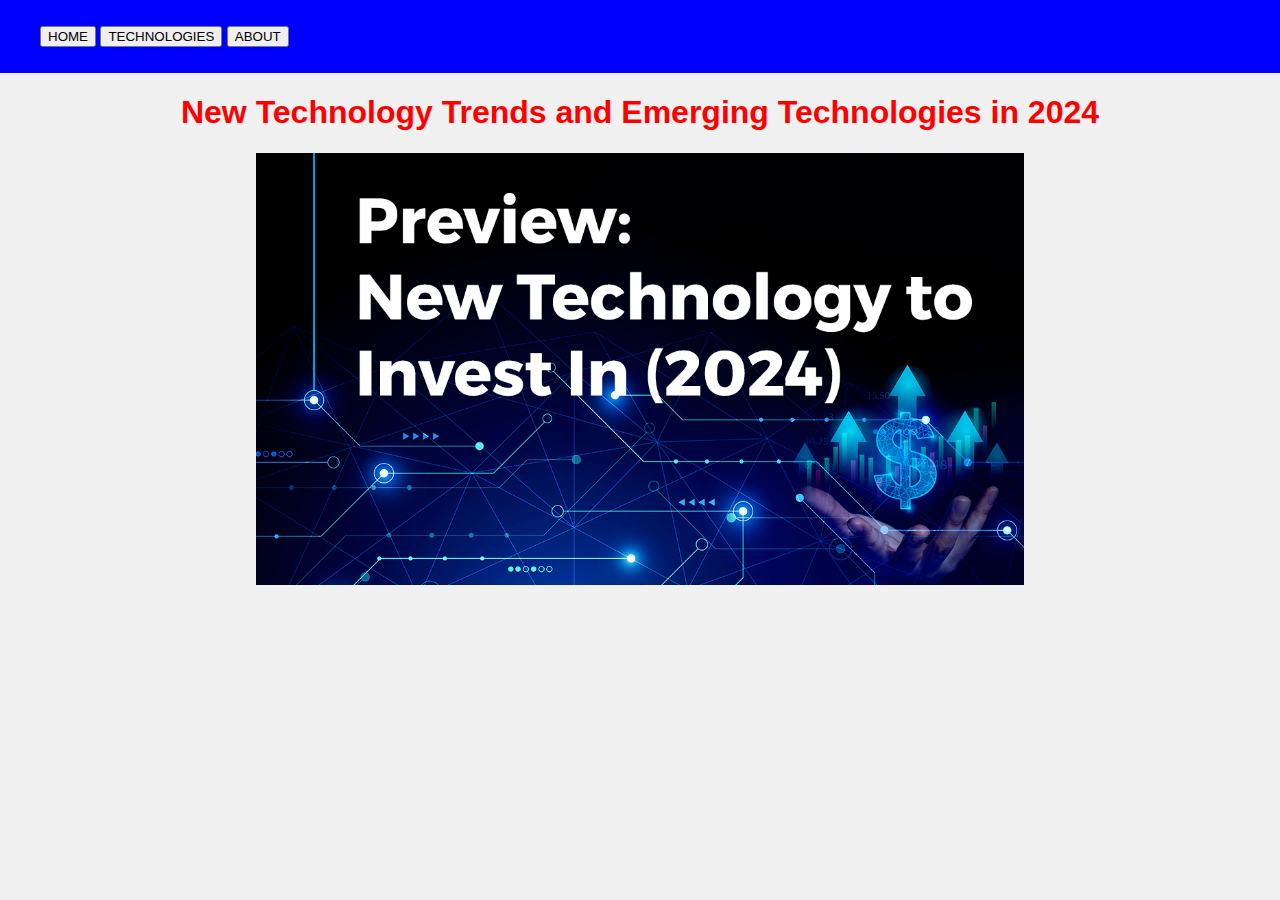
<file: index.html>
<!DOCTYPE html>
<html >
<head>
<title>New Technology Trends and Emerging Technologies in 2024</title>
<meta name="viewport" content="width=device-width, initial-scale=1">
<link rel="stylesheet" type="text/css" href="styles.css">
</head>
<body>
	<div class="w3_navigation">
		<div class="container">
			<nav>
				<div>
				</div>
				<div class="centered-menu">
					<ul>
						<a href="index.html" ><button>HOME </button></a>
						<a href="technologies.html" class="button-bounce"><button>TECHNOLOGIES</button></a>
						<a href="about.html" ><button>ABOUT</button></a>
					</ul>
				</div>
			</nav>
		</div>
	</div>
		<div>	 
			<center><h1 >New Technology Trends and Emerging Technologies in 2024</h1></center>
			<div> 
			<div >
		<center><img src="img/tech.png" style="width:60%;"></img> </center>
			</div>
			</div>
		</div>
	</div>
 </div>	
</div>
</body>
</html>
</file>
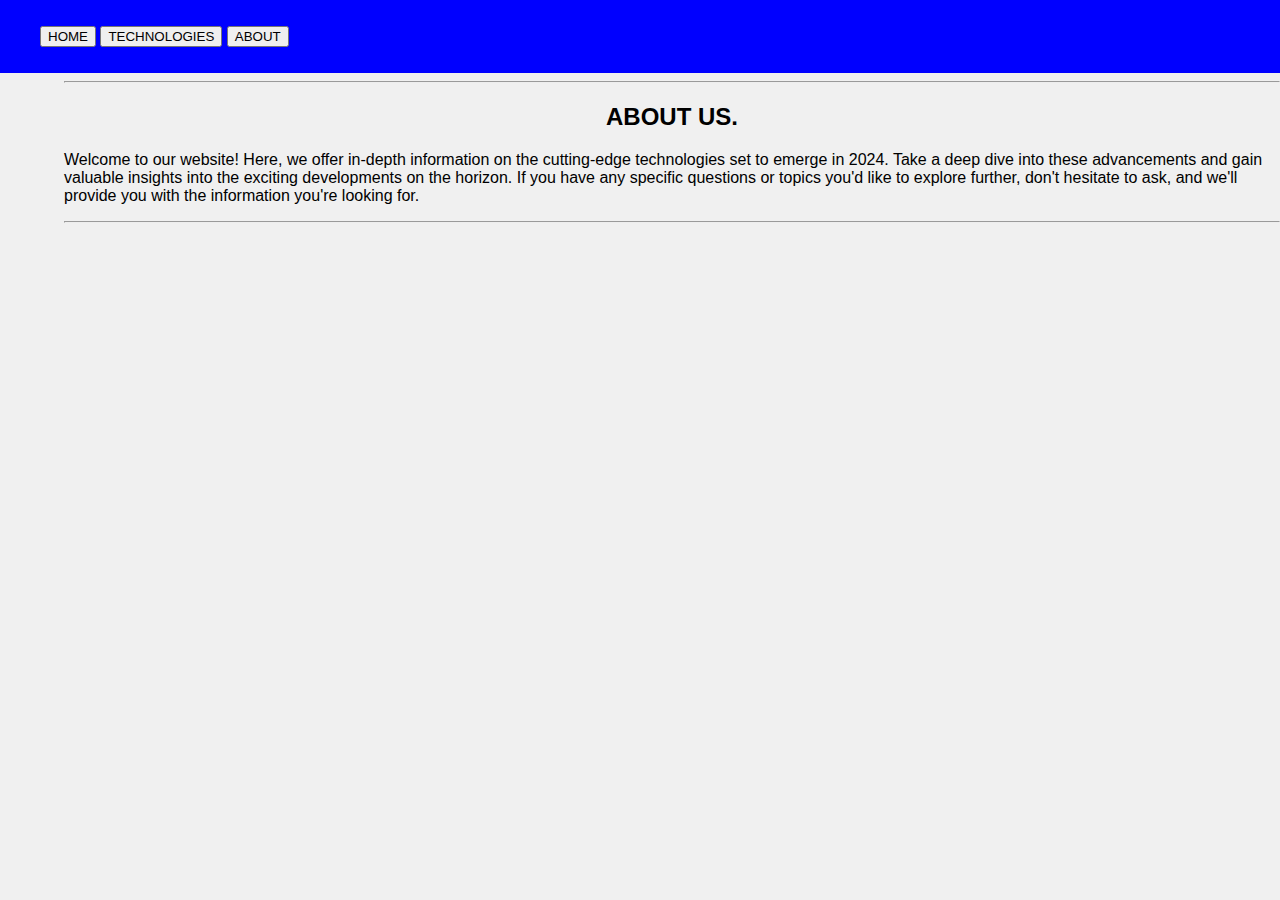
<file: about.html>
<!DOCTYPE html>
<html >
<head>
<title>New Technology Trends and Emerging Technologies in 2024</title>
<meta name="viewport" content="width=device-width, initial-scale=1">
<meta name="keywords" content="" />
<link rel="stylesheet" type="text/css" href="styles.css">
</head>
<body>
	<div class="w3_navigation">
		<div class="container">
			<nav>
				<div>
				</div>
				<div class="centered-menu">
					<ul>
						<a href="index.html" ><button>HOME </button></a>
						<a href="technologies.html" class="button-bounce"><button>TECHNOLOGIES</button></a>
						<a href="about.html" ><button>ABOUT</button></a>
					</ul>
				</div>
			</nav>
		</div>
	</div>
<!-- Information About Us-->
<section style="padding-left:5%;"><hr>
<h2 style="text-align: center;">ABOUT US.</h2>
<div>
<p >Welcome to our website! Here, we offer in-depth information on the cutting-edge technologies set to emerge in 2024. Take a deep dive into these advancements and gain valuable insights into the exciting developments on the horizon. If you have any specific questions or topics you'd like to explore further, don't hesitate to ask, and we'll provide you with the information you're looking for.</p><hr><br>

</div>
</section>
</div>	
</div>
</body>
</html>
</file>
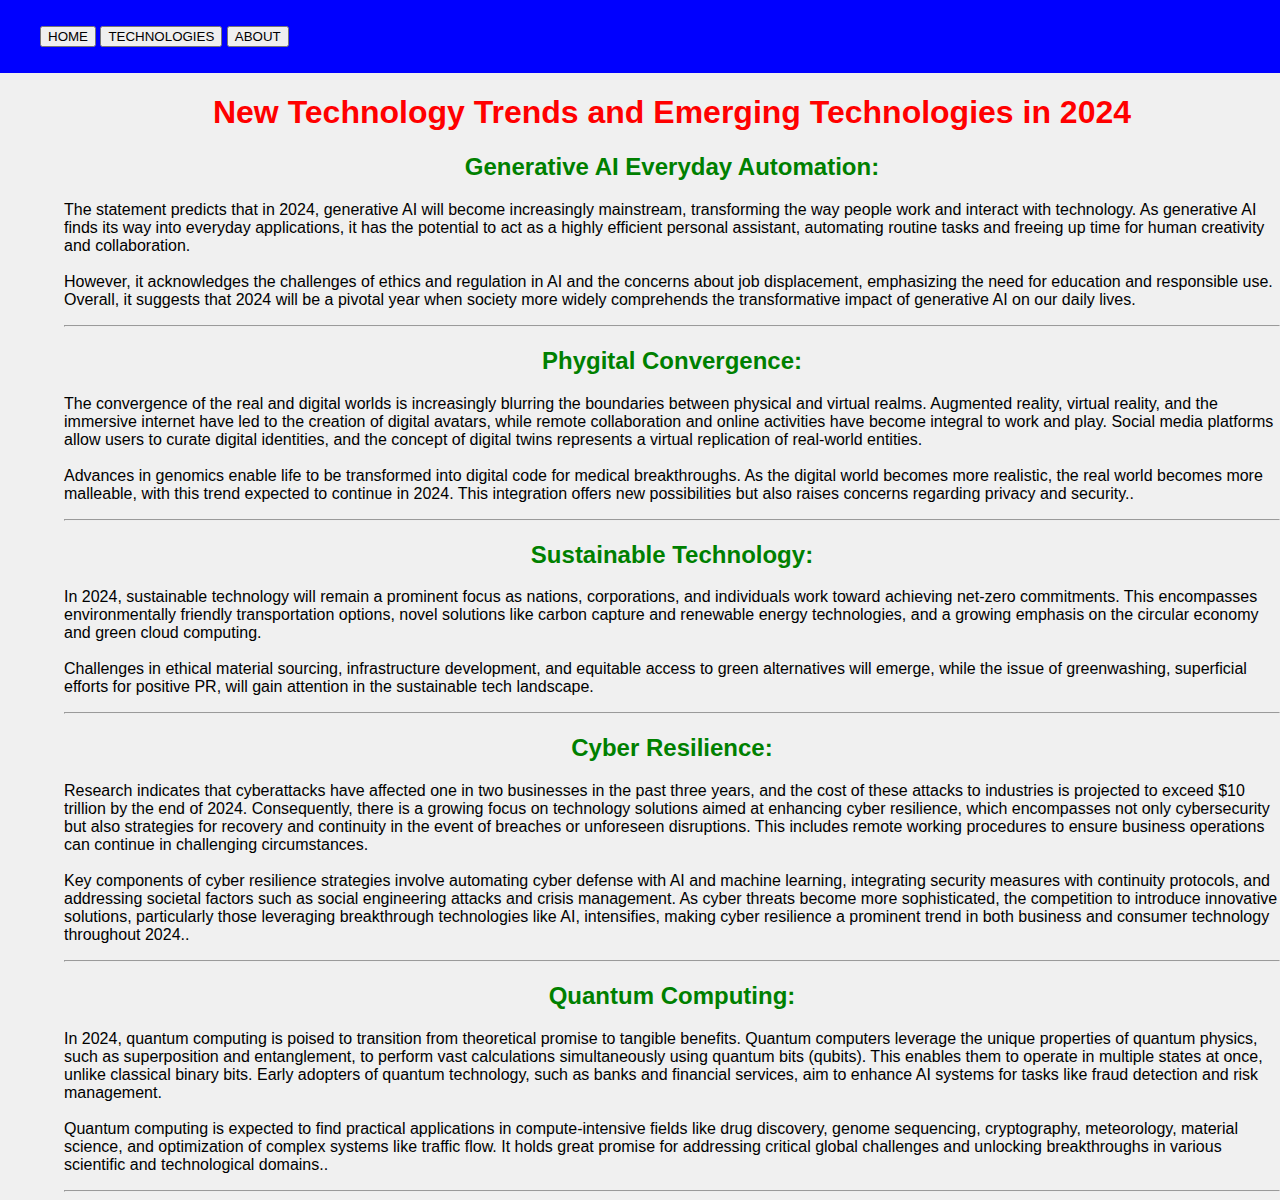
<file: technologies.html>
<!DOCTYPE html>
<html >
<head>
<title>New Technology Trends and Emerging Technologies in 2024</title>
<meta name="viewport" content="width=device-width, initial-scale=1">
<meta name="keywords" content="" />
<link rel="stylesheet" type="text/css" href="styles.css">
</head>
<body>
	<div class="w3_navigation">
		<div class="container">
<nav>
				<div>
				</div>
				<div >
					<ul>
						<a href="index.html" ><button>HOME </button></a>
						<a href="technologies.html" class="button-bounce"><button>TECHNOLOGIES</button></a>
						<a href="about.html" ><button>ABOUT</button></a>
					</ul>
				</div>
			</nav>
		</div>
</div>
<!-- Information about Technologies-->
<section style="padding-left:5%">
		 <h1 style="text-align: center;">New Technology Trends and Emerging Technologies in 2024</h1>
				<div class="image">
					<h2 style="color:green;text-align: center;">Generative AI  Everyday Automation: </h2>					
					<p>The statement predicts that in 2024, generative AI will become increasingly mainstream, 
						transforming the way people work and interact with technology. 
						As generative AI finds its way into everyday applications, it has the potential to act as a highly efficient personal assistant, 
						automating routine tasks and freeing up time for human creativity and collaboration. 
					<br><br>	However, it acknowledges the challenges of
						 ethics and regulation in AI and the concerns about job displacement, emphasizing the need for education and responsible use.
						  Overall, it suggests that 2024
						 will be a pivotal year when society more widely comprehends the transformative impact of generative AI on our daily lives.</p>
</div>
<hr>
<div class="image">
	<h2 style="color:green;text-align: center;">Phygital Convergence: </h2>					
	<p>The convergence of the real and digital worlds is increasingly blurring the boundaries between physical and virtual realms.
		 Augmented reality, virtual reality, and the immersive internet have led to the creation of digital avatars, 
		 while remote collaboration and online activities have become integral to work and play.
		  Social media platforms allow users to curate digital identities,
		   and the concept of digital twins represents a virtual replication of real-world entities.<br><br>
		    Advances in genomics enable life to be transformed into digital code for medical breakthroughs.
			 As the digital world becomes more realistic, the real world becomes more malleable, with this trend expected to continue in 2024.
		 This integration offers new possibilities but also raises concerns regarding privacy and security..</p>
</div>
<hr>	
<div class="image">
	<h2 style="color:green;text-align: center;">Sustainable Technology: </h2>					
	<p>
		In 2024, sustainable technology will remain a prominent focus as nations, corporations, 
		and individuals work toward achieving net-zero commitments. This encompasses environmentally friendly transportation options, 
		novel solutions like carbon capture and renewable energy technologies, and a growing emphasis
		 on the circular economy and green cloud computing.<br><br> Challenges in ethical material sourcing, infrastructure development, 
		 and equitable access to green alternatives will emerge, while the issue of greenwashing, superficial efforts for positive PR,
		 will gain attention in the sustainable tech landscape.</p>
</div>
<hr>		
<div class="image">
	<h2 style="color:green;text-align: center;">Cyber Resilience: </h2>					
	<p>
		Research indicates that cyberattacks have affected one in two businesses in the past three years, 
		and the cost of these attacks to industries is projected to exceed $10 trillion by the end of 2024.
		 Consequently, there is a growing focus on technology solutions aimed at enhancing cyber resilience,
		  which encompasses not only cybersecurity but also strategies for recovery and continuity in the event of breaches or 
		  unforeseen disruptions. This includes remote working procedures to ensure business operations can continue in challenging circumstances.<br><br>
		   Key components of cyber resilience strategies involve automating cyber defense with AI and machine learning, 
		   integrating security measures with continuity protocols, and addressing societal factors such as
		    social engineering attacks and crisis management. As cyber threats become more sophisticated, 
			the competition to introduce innovative solutions, particularly those leveraging breakthrough technologies like AI,
		 intensifies, making cyber resilience a prominent trend in both business and consumer technology throughout 2024..</p>
</div>
<hr>
<div class="image">
	<h2 style="color:green;text-align: center;">Quantum Computing: </h2>					
	<p>
		
In 2024, quantum computing is poised to transition from theoretical promise to tangible benefits. 
Quantum computers leverage the unique properties of quantum physics, such as superposition and entanglement, 
to perform vast calculations simultaneously using quantum bits (qubits). This enables them to operate in multiple states at once,
 unlike classical binary bits. Early adopters of quantum technology, such as banks and financial services, 
 aim to enhance AI systems for tasks like fraud detection and risk management. <br><br>Quantum computing is expected 
 to find practical applications in compute-intensive fields like drug discovery, genome sequencing, cryptography, meteorology,
  material science, and optimization of complex systems like traffic flow.
   It holds great promise for addressing critical global challenges and unlocking breakthroughs
 in various scientific and technological domains..</p>
</div>
<hr>
</div>
</section>
</div>	
</div>
</body>
</html>
</file>
<file: styles.css>
body {
    font-family: Arial, sans-serif;
    background-color: #f0f0f0;
    margin: 0;
    padding: 0;
}


.w3_navigation {
    background-color:  blue ;
    color: #fff;
    padding: 10px 0;
}
@keyframes marquee {
  0% { transform: translateX(100%); }
  100% { transform: translateX(-100%); }
}
/* The marquee animation */
h4 {
  white-space: nowrap;
  overflow: hidden;
  animation: marquee 20s linear infinite;
}

@keyframes colorChange {
  0% {
    color: red;
  }
  25% {
    color: blue;
  }
  50% {
    color: green;
  }
  75% {
    color: orange;
  }
}
 /*This anim,ation applies to heading*/
h1 {
  color: red; 
  animation: colorChange 2s infinite;
}

@keyframes colorChange {
  0% {
    color: red;
  }
  25% {
    color: blue;
  }
  50% {
    color: green;
  }
  75% {
    color: orange;
  }
}
</file>
